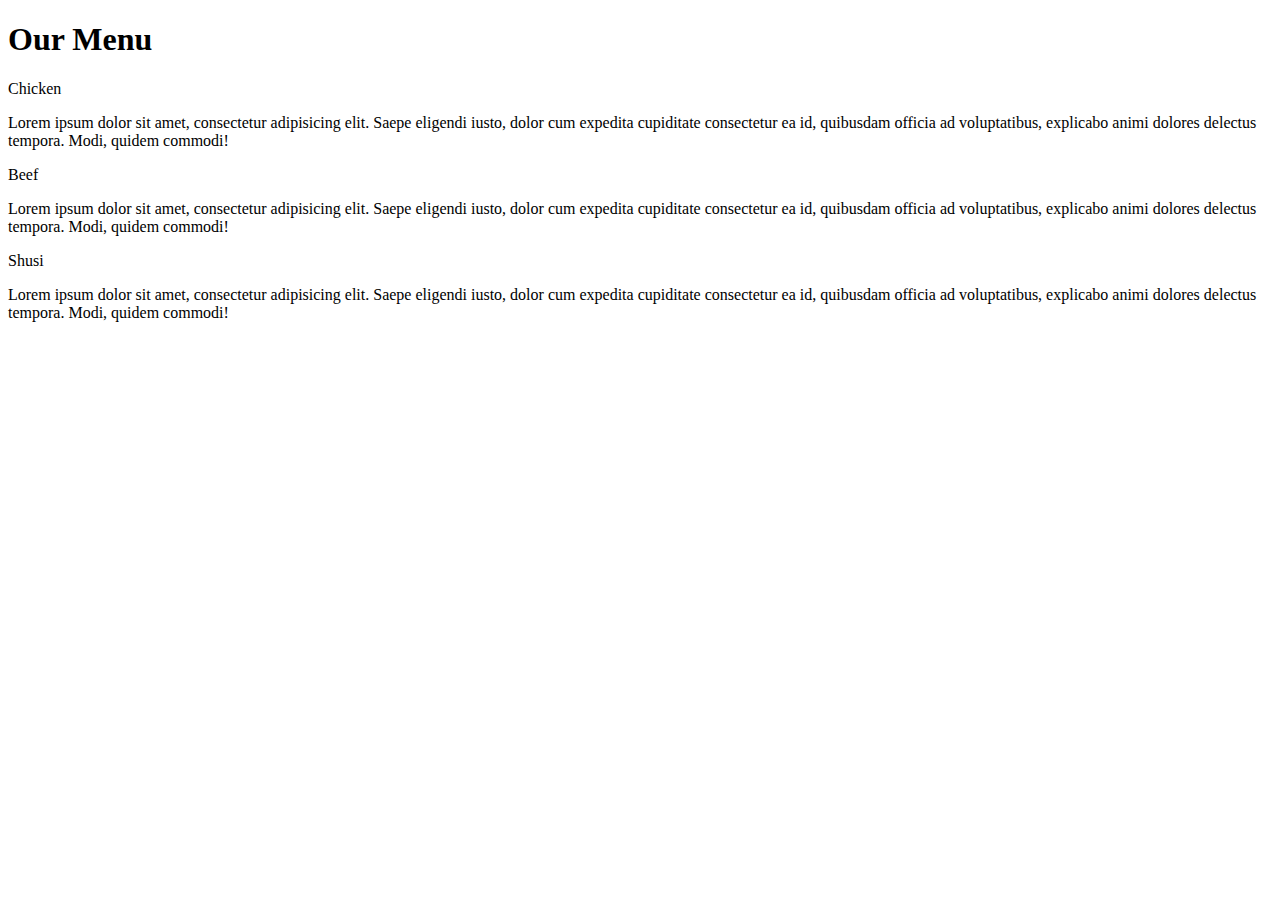
<file: index.html>
<!doctype html>
<html lang="en">
  <head>
    <meta charset="utf-8">
    <meta http-equiv="X-UA-Compatible" content="IE=edge">
    <meta name="viewport" content="width=device-width, initial-scale=1">
   <link rel="stylesheet" href="module2-solution/css/style.css">
  </head>
  <body>
    <h1>Our Menu</h1>
      <div class="row">

 
        <div  class="col-lg-4 col-md-5 col-sd-11" >
          <div  id="title">
            <div id = "title1">Chicken</div>

          </div>
          <p>Lorem ipsum dolor sit amet, consectetur adipisicing elit. Saepe eligendi iusto, dolor cum expedita cupiditate consectetur ea id, quibusdam officia ad voluptatibus, explicabo animi dolores delectus tempora. Modi, quidem commodi!</p>
        </div>
          <div  class="col-lg-4 col-md-5 col-sd-11" >
            <div  id="title">
              <div id = "title2">Beef</div>
  
            </div>
            <p>Lorem ipsum dolor sit amet, consectetur adipisicing elit. Saepe eligendi iusto, dolor cum expedita cupiditate consectetur ea id, quibusdam officia ad voluptatibus, explicabo animi dolores delectus tempora. Modi, quidem commodi!</p>
          </div>
          
          <div  class="col-lg-4 col-md-5 col-sd-11 col-md-11" >
            <div  id="title">
              <div id = "title3">Shusi</div>
  
            </div>
            <p>Lorem ipsum dolor sit amet, consectetur adipisicing elit. Saepe eligendi iusto, dolor cum expedita cupiditate consectetur ea id, quibusdam officia ad voluptatibus, explicabo animi dolores delectus tempora. Modi, quidem commodi!</p>
          </div>
          

      </div>
          
      
  </body>
</file>
<file: module2-solution/css/style.css>

</file>
